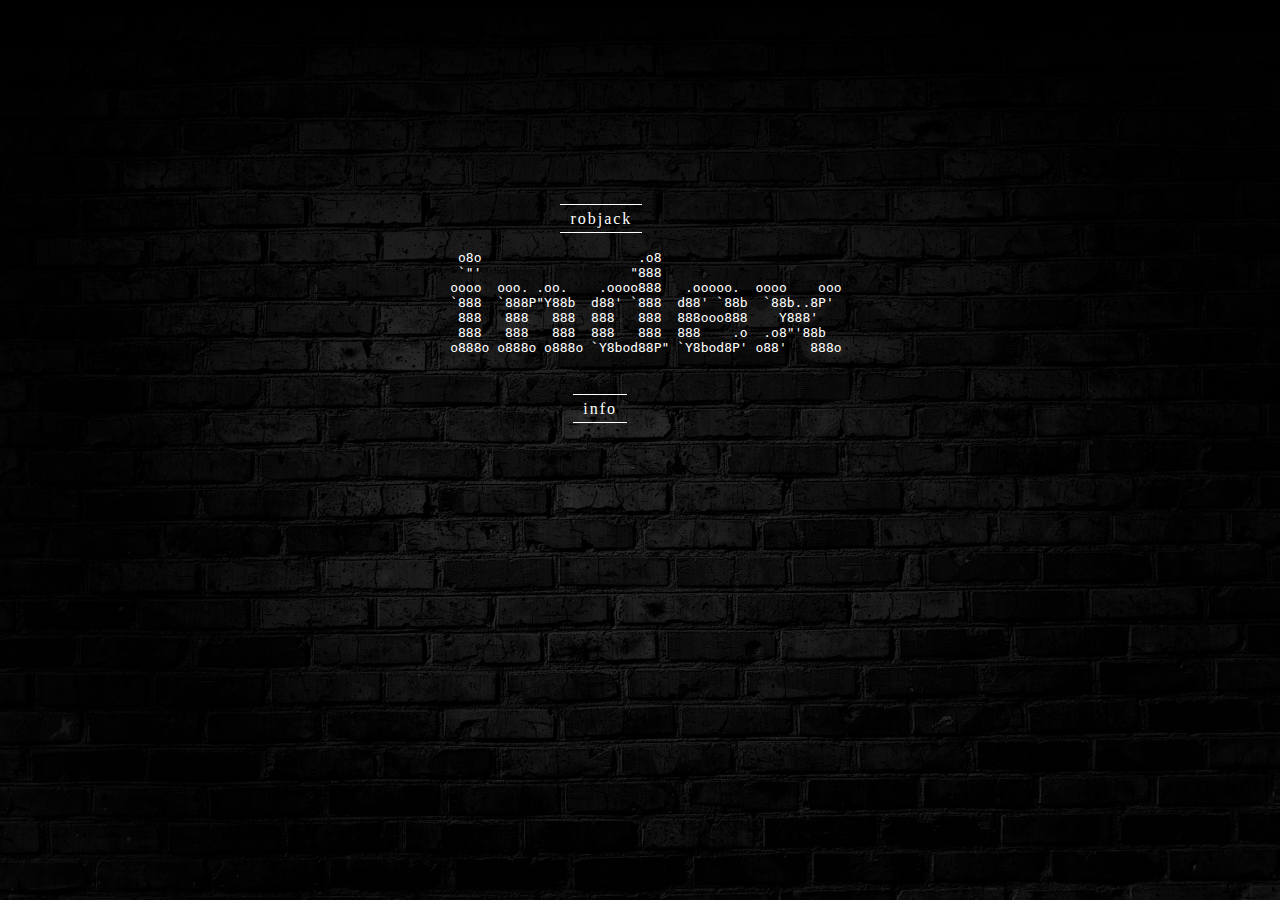
<file: templates/index.html>
<!DOCTYPE html>
<html>
    <head>
        <title>Index</title>
        <link rel="stylesheet" href="../static/stylesheets/style1.css">
    </head>
    <body>
        
        <div class="container">
                <ul class="robjack">
                    <li><a href="/robjack">robjack</a></li>
                </ul>

            <pre class="index">
                o8o                    .o8                        
                `"'                   "888                        
               oooo  ooo. .oo.    .oooo888   .ooooo.  oooo    ooo 
               `888  `888P"Y88b  d88' `888  d88' `88b  `88b..8P'  
                888   888   888  888   888  888ooo888    Y888'    
                888   888   888  888   888  888    .o  .o8"'88b   
               o888o o888o o888o `Y8bod88P" `Y8bod8P' o88'   888o 
            </pre>

            <ul class="info">
                <li><a href="/info">info</a></li>
            </ul>
        </div>
   
    </body>
</html>
</file>
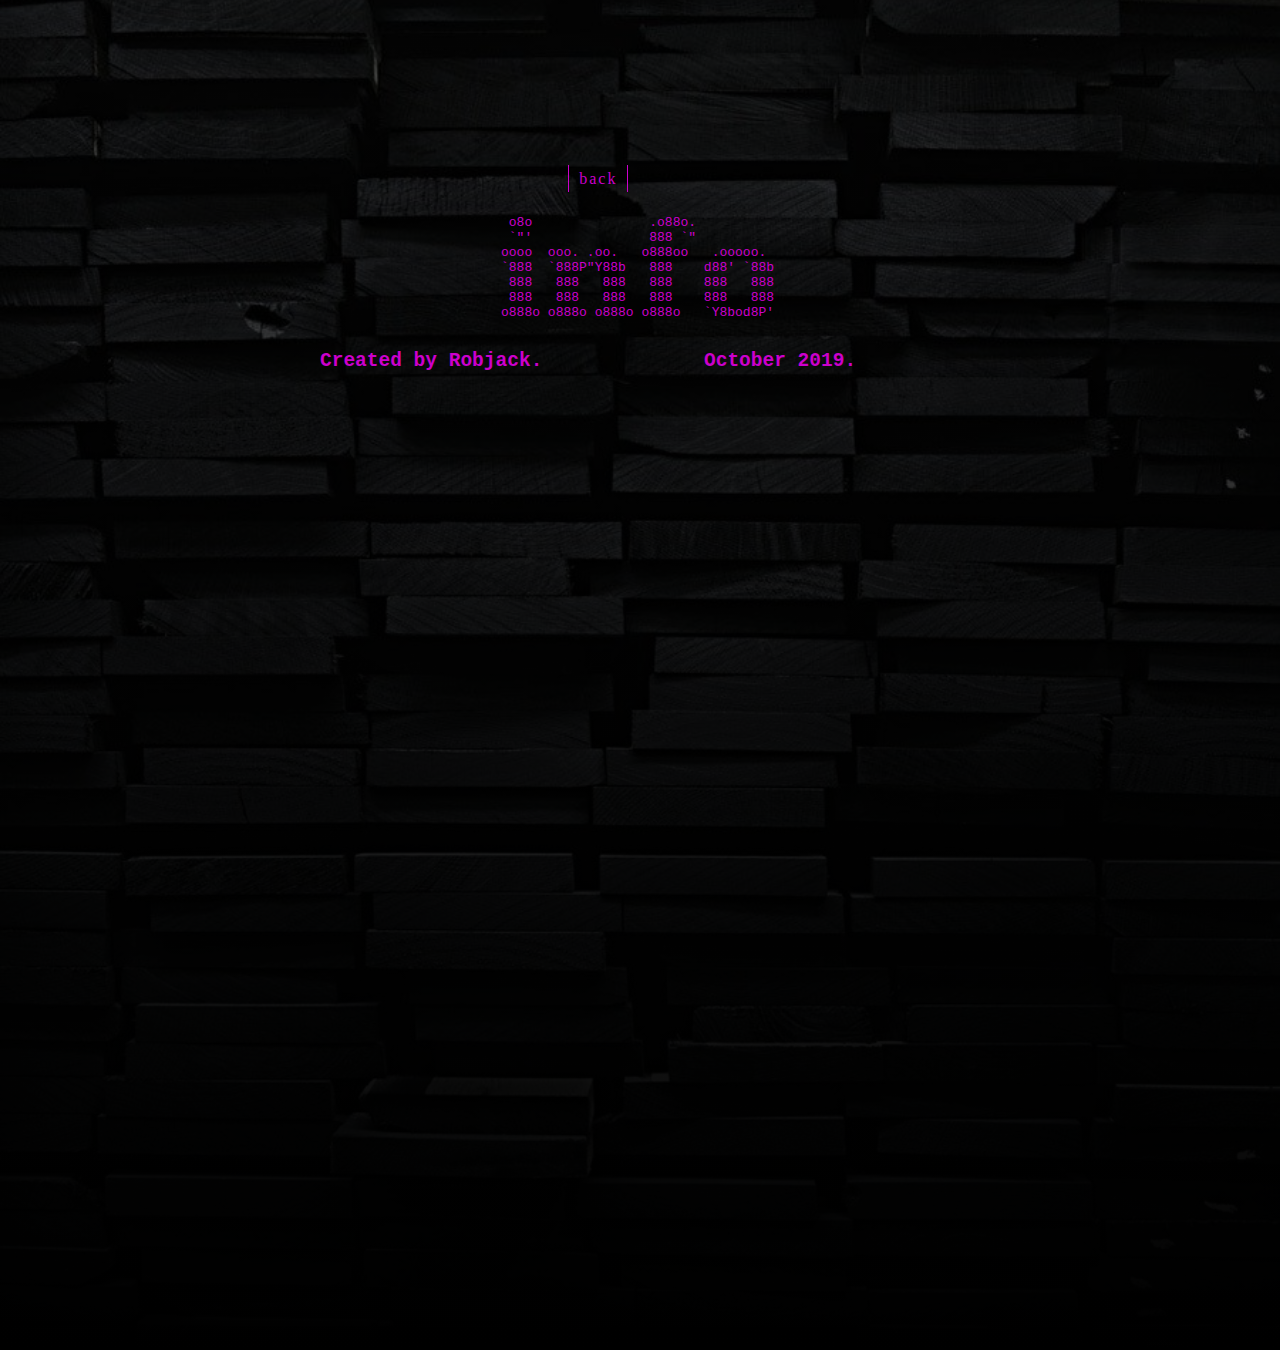
<file: templates/info.html>
<html>
    <head>
        <title>Information</title>
        <link rel="stylesheet" href="../static/stylesheets/style3.css">
    </head>
    <body>
        <div class="container">
            <pre class="info">

                o8o               .o88o.           
                `"'               888 `"           
               oooo  ooo. .oo.   o888oo   .ooooo.  
               `888  `888P"Y88b   888    d88' `88b 
                888   888   888   888    888   888 
                888   888   888   888    888   888 
               o888o o888o o888o o888o   `Y8bod8P' 
                                                   
                                                   
                                                   
               
               </pre>

            <h2 class="text1">Created by Robjack.</h2>
            <h2 class="text2">October 2019.</h2>
           
            <ul class="back">
                <li><a href="/">back</a></li>
            </ul>
        </div>
    </body>
</html>
</file>
<file: static/stylesheets/style1.css>
*
{
    margin: 0;
    padding: 0;
}

body
{
    background-image: linear-gradient(rgb(0, 0, 0),rgba(0, 0, 0, 0.5)),url(../images/bg1.jpeg);
    background-size: cover;
    background-position: center;
    background-repeat: no-repeat;
    height: 100vh;
    overflow-x: hidden;
}

.container 
{  
    position: relative;
    top: 200px;
    left: 0; 
}

.container pre
{
    position: absolute;
    color: #ffffff;
    top: 50px;
    left: 26%;
}

.robjack
{
    display: inline;
    margin: 10px 5px;
    position: absolute;
    left: 43%;
    top: 0px;
    list-style: none;
}

.robjack li
{
    display: inline;
    margin: 10px 5px;
}

.robjack a
{
    text-decoration: none;
    color: #ffffff;
    padding: 5px 10px;
    font-family: Georgia, 'Times New Roman', Times, serif;
    letter-spacing: 2px;
    border-bottom: 1px solid #ffffff;
    border-top: 1px solid #ffffff;
}

.info
{
    display: inline;
    margin: 10px 5px;
    position: absolute;
    left: 44%;
    top: 190px;
    list-style: none;
}

.info li
{
    display: inline;
    margin: 10px 5px;
}

.info a
{
    text-decoration: none;
    color: #ffffff;
    padding: 5px 10px;
    font-family: Georgia, 'Times New Roman', Times, serif;
    letter-spacing: 2px;
    border-bottom: 1px solid #ffffff;
    border-top: 1px solid #ffffff;
}
</file>
<file: static/stylesheets/style3.css>
*
{
    margin: 0;
    padding: 0;
}

body
{
    background-image: linear-gradient(rgba(0, 0, 0, 0.7),rgba(0, 0, 0)),url(../images/bg3.jpeg);
    background-size: cover;
    background-position: center;
    background-repeat: no-repeat;
    height: 150vh;
    overflow-x: hidden;
}

.container
{
    position: relative;
    top: 100px;
    left: 0%;
}

.info
{
    position: absolute;
    color: #cc00cc;
    font-family: monospace;
    top: 100px;
    left: 30%;
}

.text1
{
    color: #cc00cc;
    position: absolute;
    font-family: monospace;
    top: 250px;
    left: 25%;
}

.text2
{
    color: #cc00cc;
    position: absolute;
    font-family: monospace;
    top: 250px;
    left: 55%;
}

.back
{
    position: relative;
    top: 70px; 
    left: 44%;
    list-style: none;
    
}

.back li
{
    display: inline;
    margin: 10px 5px;

}

.back li a
{
    text-decoration: none;
    color: #cc00cc;
    background: none;
    padding: 5px 10px;
    font-family: Georgia, 'Times New Roman', Times, serif;
    letter-spacing: 2px;
    border-left: 1px solid #cc00cc;
    border-right: 1px solid #cc00cc;
}

.back li a:hover
{
    color: #cc00cc;
    background:none;
    transition: .5s;
    border-top: 1px solid #cc00cc;
    border-bottom: 1px solid #cc00cc;
    border-left: none;
    border-right: none;
}
</file>
